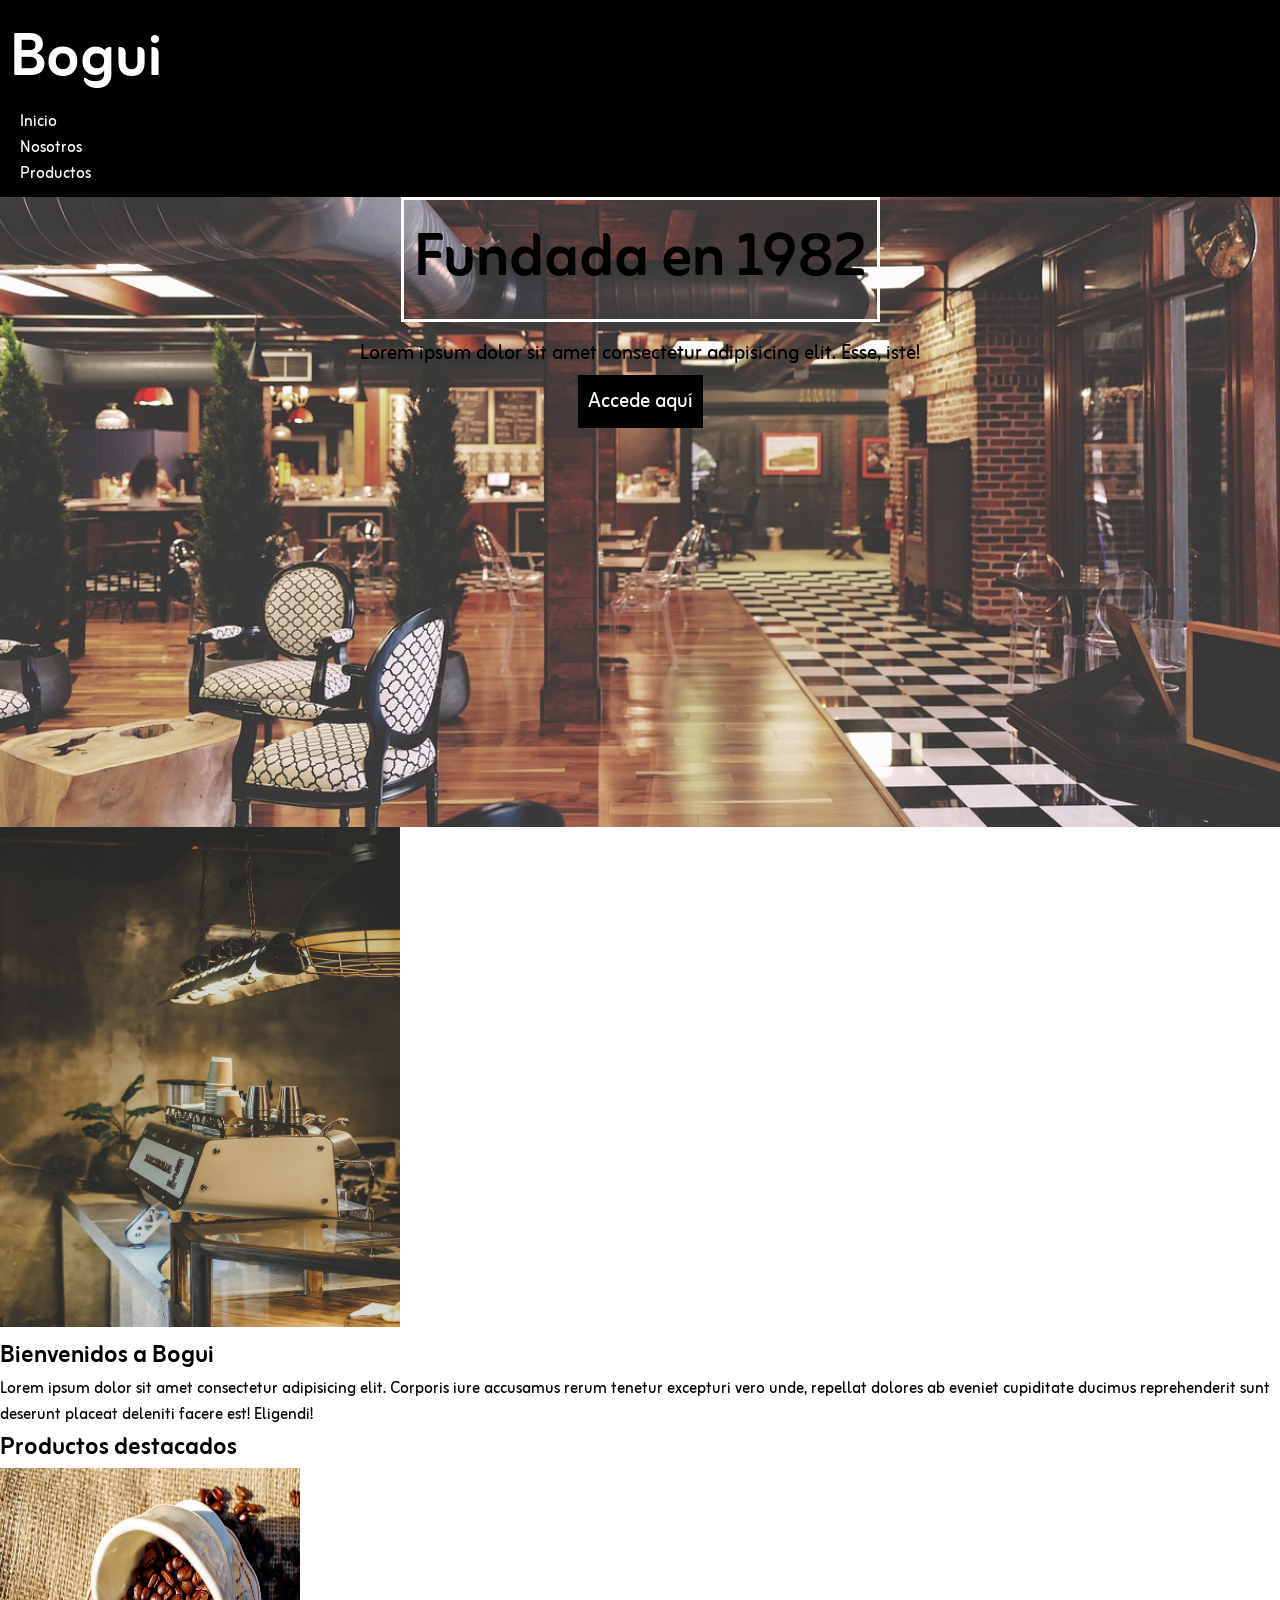
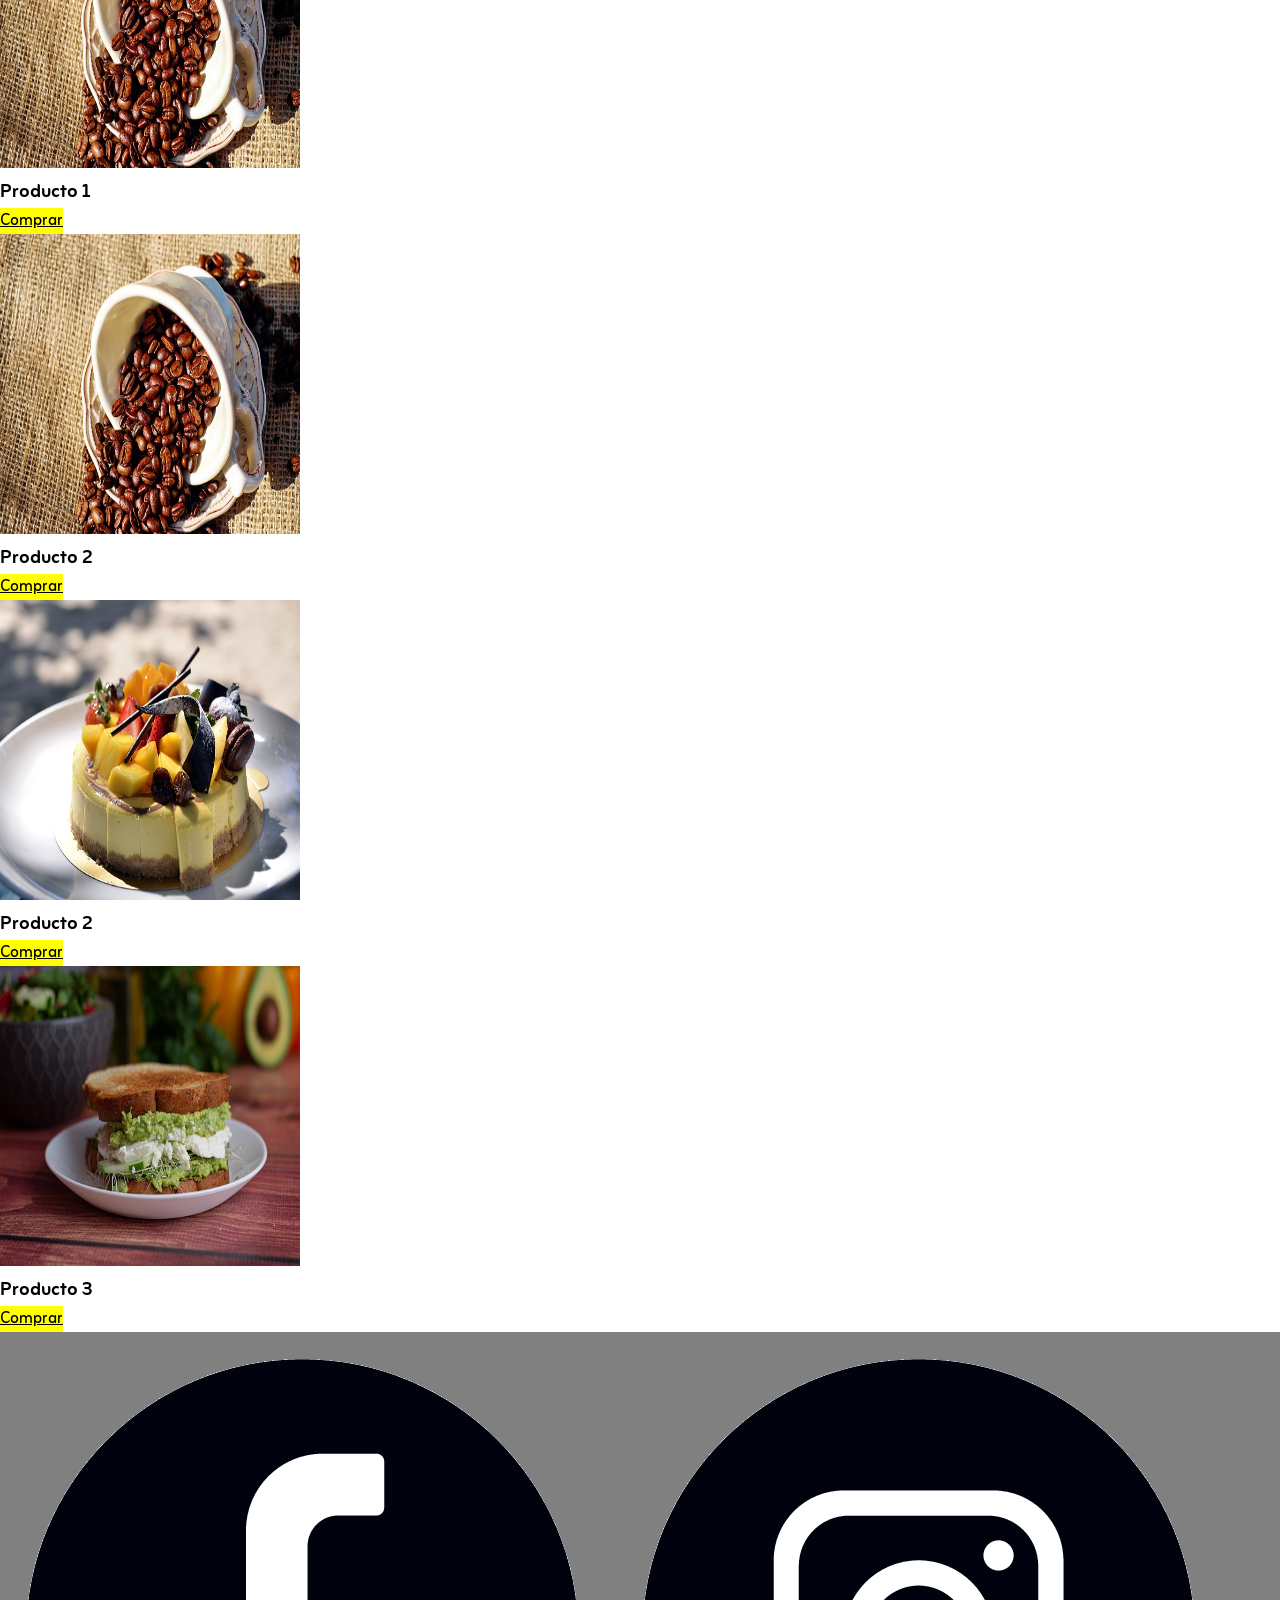
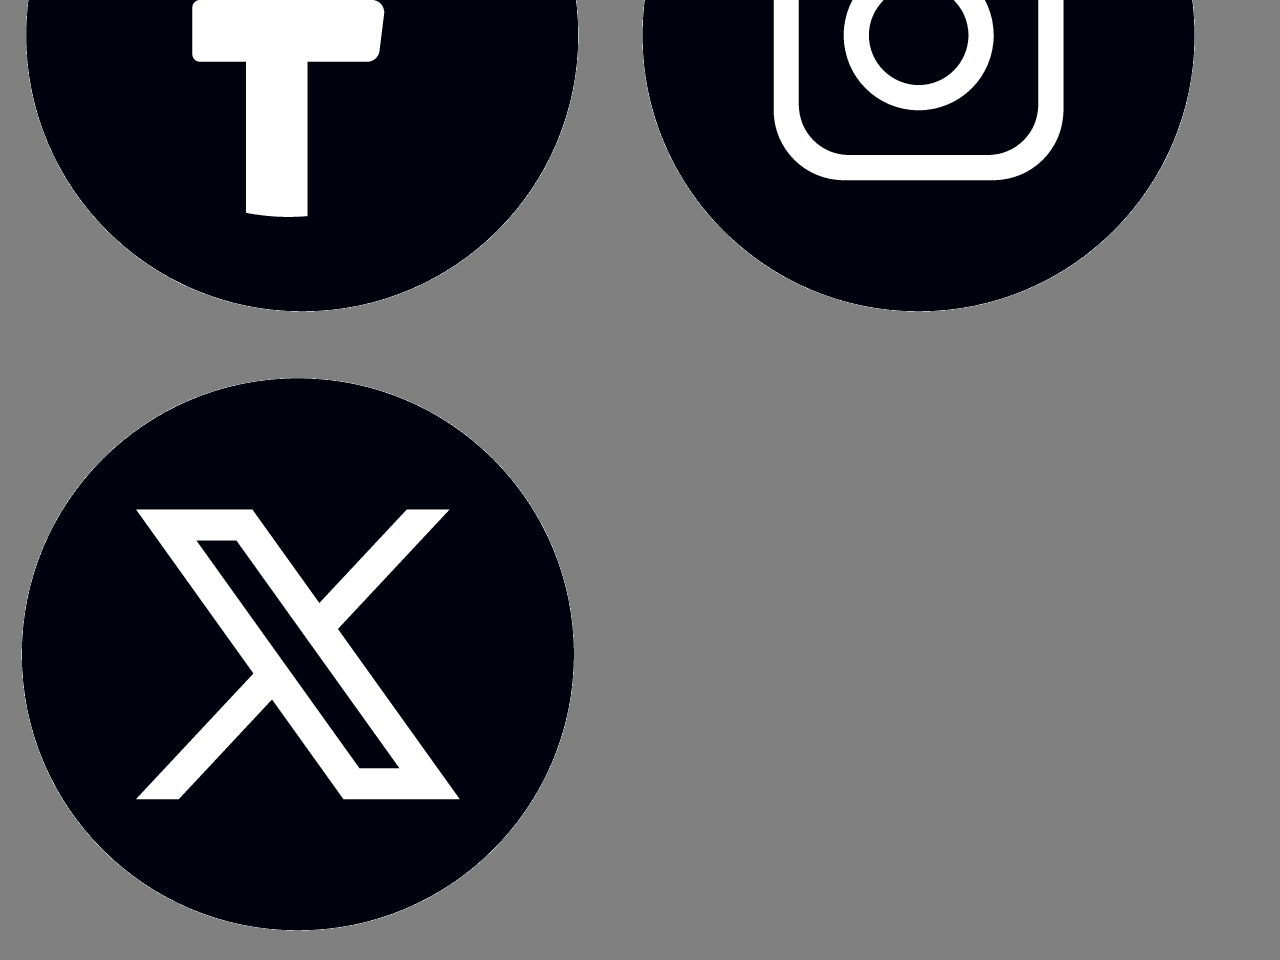
<file: index.html>
<!DOCTYPE html>
<html lang="es">
<head>
    <meta charset="UTF-8">
    <meta name="viewport" content="width=, initial-scale=1.0">
    <title>Bogui</title>
    <link rel="stylesheet" href="./css/style.css">
</head>
<body>
    <header> <!--encabezado-->
        <h1>Bogui</h1>
        <nav> <!--barra de navegación-->
            <ul>
                <li><a href="./index.html">Inicio</a></a></li>
                <li><a href="./pages/nosotros.html">Nosotros</a></li>
                <li><a href="./pages/productos.html">Productos</a></a></li>
            </ul>
        </nav>
    </header>
    <main> <!--cuerpo-->
        <section class="hero"> <!--sección banner-->
            <h2>Fundada en 1982</h2>
            <p>Lorem ipsum dolor sit amet consectetur adipisicing elit. Esse, iste!
            </p>
            <a href="https://www.cadena3.com/" target="_blank">Accede aquí</a>
            </a>
        </section>
        <section class="bienvenidos">
            <img src="./img/cafeteria.jpg" alt="Cafetería">
            <h2>Bienvenidos a Bogui</h2>
            <p>Lorem ipsum dolor sit amet consectetur adipisicing elit. Corporis iure accusamus rerum tenetur excepturi vero unde, repellat dolores ab eveniet cupiditate ducimus reprehenderit sunt deserunt placeat deleniti facere est! Eligendi!</p>
        </section>       
        <section class="productos">
            <h2>Productos destacados</h2> <!--sección tarjetas-->
            <div>
                <img src="./img/cafe.jpg" alt="Café">
                <h3>Producto 1</h3>
                <a href="" class="botones">Comprar</a>
            </div>
            <div>
                <img src="./img/cafe.jpg" alt="Café con leche">
                <h3>Producto 2</h3>
                <a href="" class="botones">Comprar</a>
            </div>
            <div>
                <img src="./img/torta.jpg" alt="Repostería">
                <h3>Producto 2</h3>
                <a href="" class="botones">Comprar</a>
            </div>
            <div>
                <img src="./img/sandwich.jpg" alt="Desayunos">
                <h3>Producto 3</h3>
                <a href="" class="botones">Comprar</a>
            </div>
        </section>
    </main>
    <footer>
        <a href="https://www.facebook.com/?locale=es_LA" target="_blank"><img src="./img/Facebook.png" alt="Facebook"></a>
        <a href="https://www.instagram.com/" target="_blank"><img src="./img/instagram.png" alt="Instagram"></a>
        <a href="https://www.facebook.com/?locale=es_LA" target="_blank"><img src="./img/tuiter.png" alt="Tuiter"></a>
    </footer>
</body>
</html>
</file>
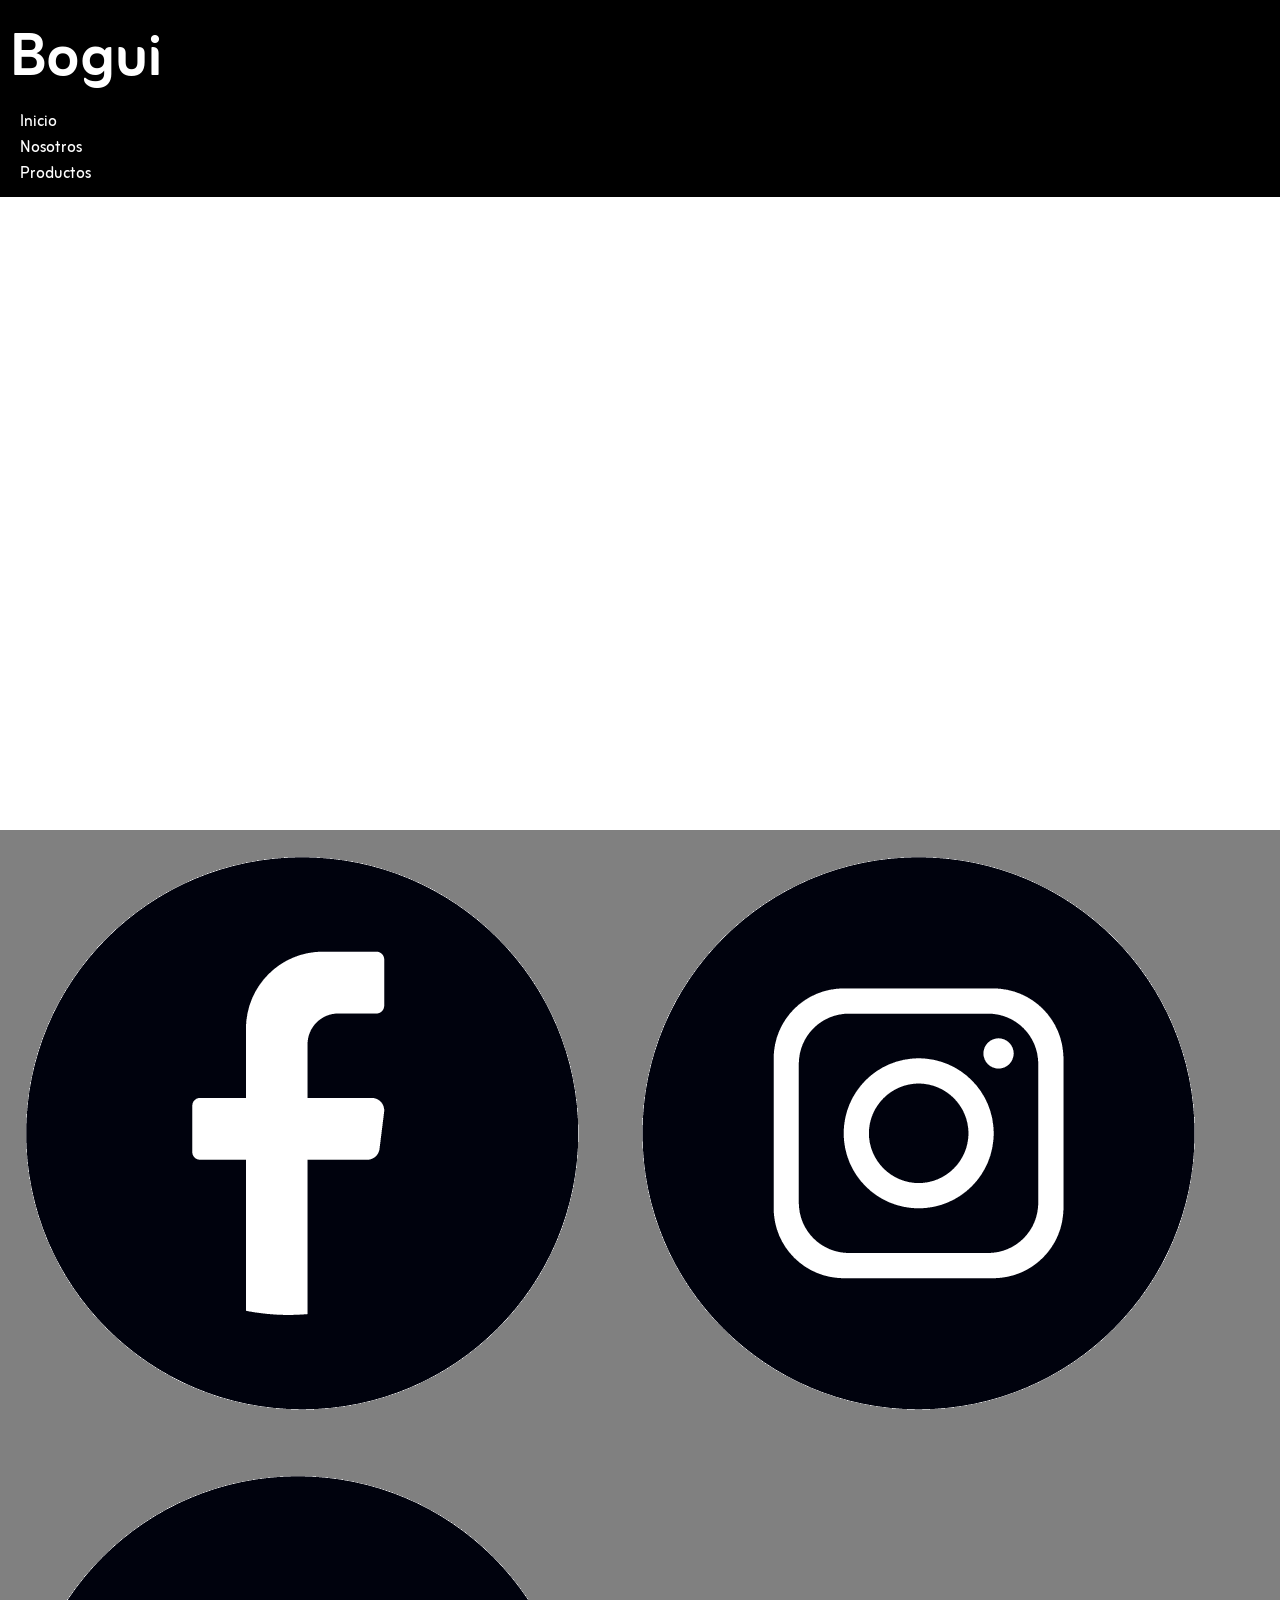
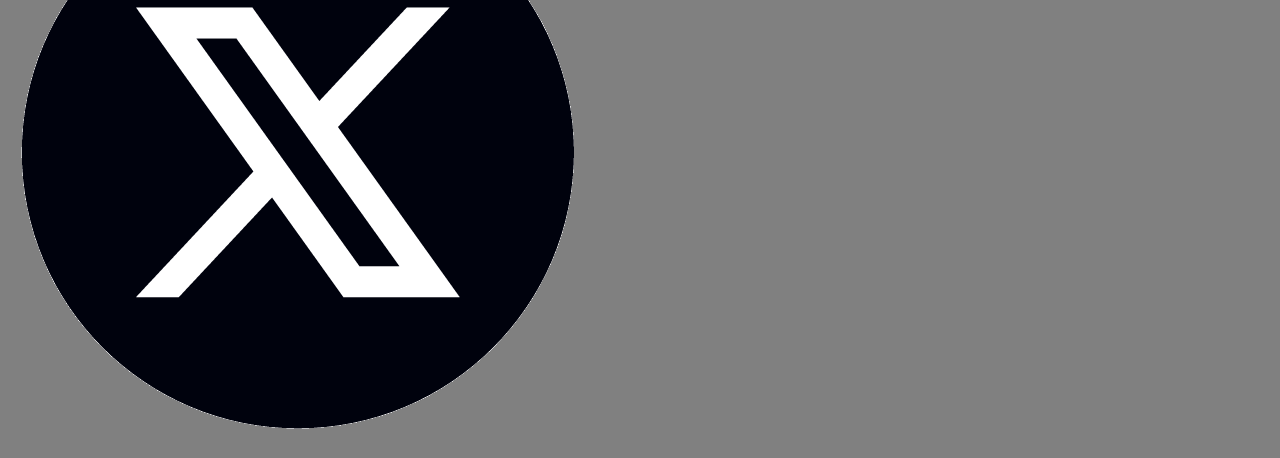
<file: pages/nosotros.html>
<!DOCTYPE html>
<html lang="en">
<head>
    <meta charset="UTF-8">
    <meta name="viewport" content="width=device-width, initial-scale=1.0">
    <title>Document</title>
    <link rel="stylesheet" href="../css/style.css">
</head>
<body>
    <header> <!--encabezado-->
        <h1>Bogui</h1>
        <nav> <!--barra de navegación-->
            <ul>
                <li><a href="../index.html">Inicio</a></a></li>
                <li><a href="./nosotros.html">Nosotros</a></li>
                <li><a href="./productos.html">Productos</a></a></li>
            </ul>
        </nav>
    </header>
    <section>
        <iframe src="https://www.google.com/maps/embed?pb=!1m18!1m12!1m3!1d27258.85137253176!2d-64.23511041384158!3d-31.349142309412223!2m3!1f0!2f0!3f0!3m2!1i1024!2i768!4f13.1!3m3!1m2!1s0x9432993bd5f6ceb1%3A0xa2b1f10ad40f8138!2sPanificadora%20Il%20Panettone!5e0!3m2!1ses!2sar!4v1746633345100!5m2!1ses!2sar" width="400" height="300" style="border:0;" allowfullscreen="" loading="lazy" referrerpolicy="no-referrer-when-downgrade"></iframe>
    </section>
    <section>
        <iframe width="560" height="315" src="https://www.youtube.com/embed/5USCupWFHq8?si=tL5JeUDMjfm2QVH4" title="YouTube video player" frameborder="0" allow="accelerometer; autoplay; clipboard-write; encrypted-media; gyroscope; picture-in-picture; web-share" referrerpolicy="strict-origin-when-cross-origin" allowfullscreen></iframe>
    </section>
    <footer>
        <a href="https://www.facebook.com/?locale=es_LA" target="_blank"><img src="../img/Facebook.png" alt="Facebook"></a>
        <a href="https://www.instagram.com/" target="_blank"><img src="../img/instagram.png" alt="Instagram"></a>
        <a href="https://www.facebook.com/?locale=es_LA" target="_blank"><img src="../img/tuiter.png" alt="Tuiter"></a>
    </footer>
</body>
</html>
</file>
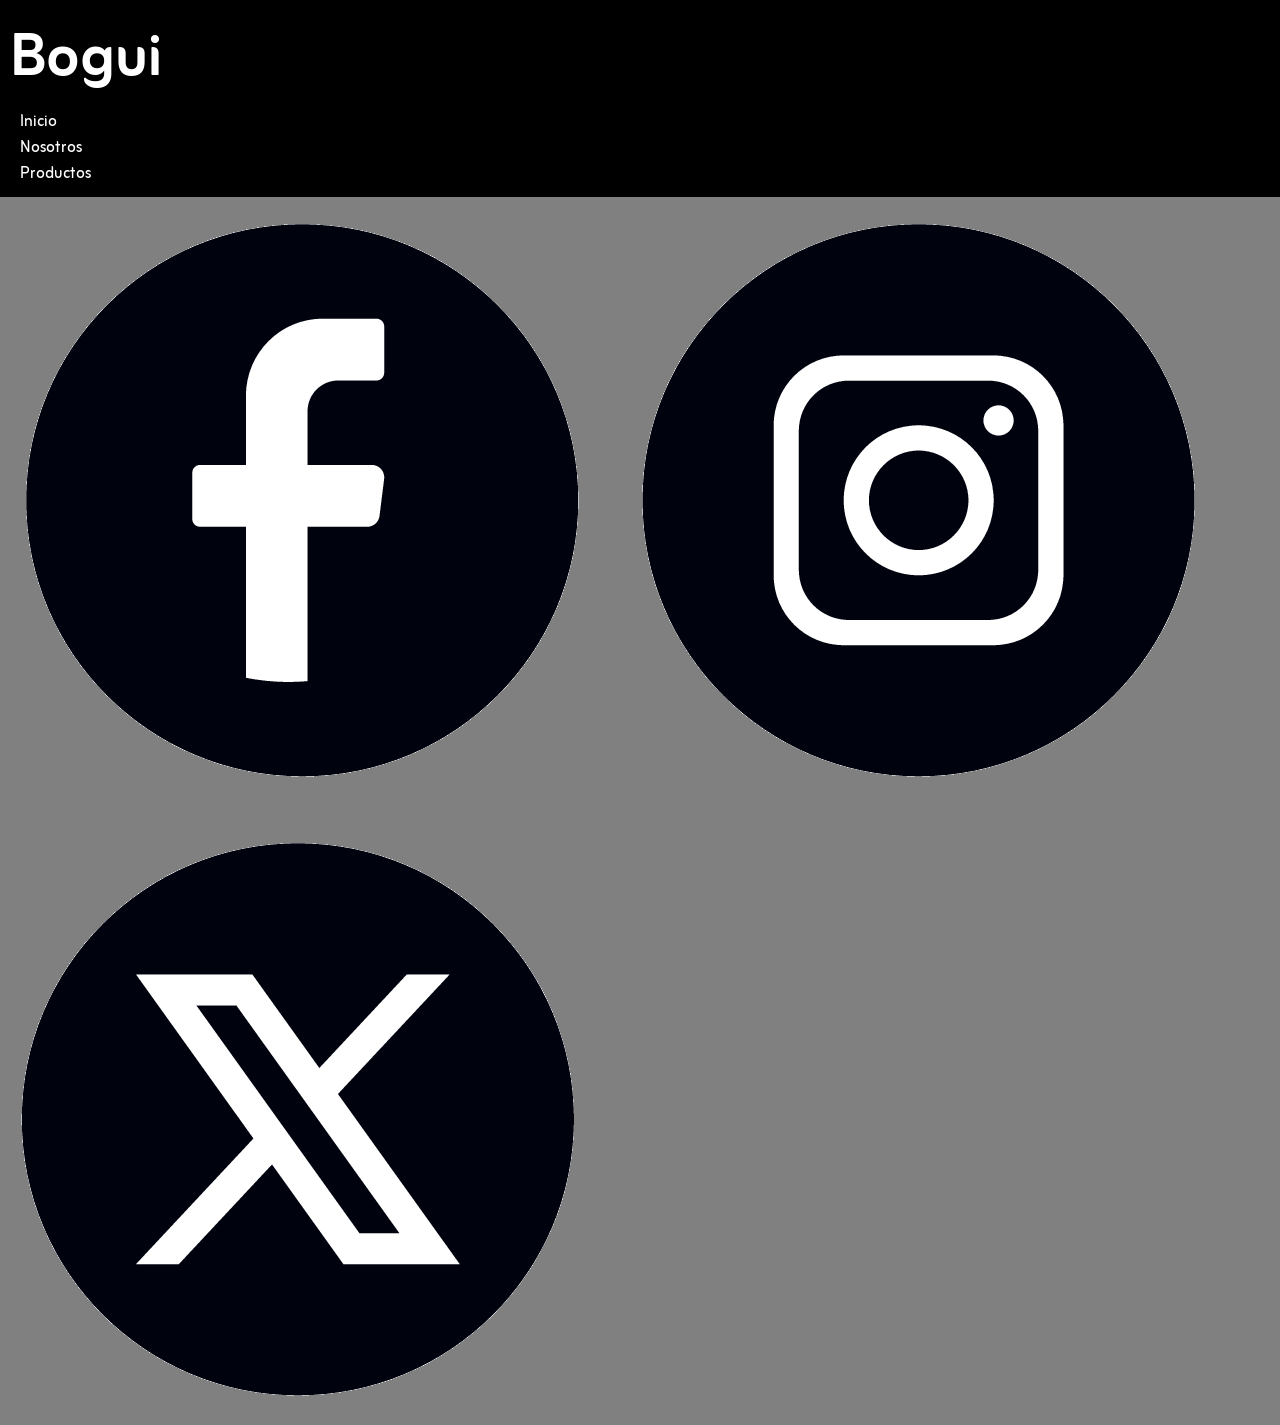
<file: pages/productos.html>
<!DOCTYPE html>
<html lang="en">
<head>
    <meta charset="UTF-8">
    <meta name="viewport" content="width=device-width, initial-scale=1.0">
    <title>Document</title>
    <link rel="stylesheet" href="../css/style.css">
</head>
<body>
    <header> <!--encabezado-->
        <h1>Bogui</h1>
        <nav> <!--barra de navegación-->
            <ul>
                <li><a href="../index.html">Inicio</a></a></li>
                <li><a href="./nosotros.html">Nosotros</a></li>
                <li><a href="./productos.html">Productos</a></a></li>
            </ul>
        </nav>
    </header>
    <footer>
        <a href="https://www.facebook.com/?locale=es_LA" target="_blank"><img src="../img/Facebook.png" alt="Facebook"></a>
        <a href="https://www.instagram.com/" target="_blank"><img src="../img/instagram.png" alt="Instagram"></a>
        <a href="https://www.facebook.com/?locale=es_LA" target="_blank"><img src="../img/tuiter.png" alt="Tuiter"></a>
    </footer>
</body>
</html>
</file>
<file: css/style.css>
@import url('https://fonts.googleapis.com/css2?family=Poppins:ital,wght@0,100;0,200;0,300;0,400;0,500;0,600;0,700;0,800;0,900;1,100;1,200;1,300;1,400;1,500;1,600;1,700;1,800;1,900&family=Zain:ital,wght@0,200;0,300;0,400;0,700;0,800;0,900;1,300;1,400&display=swap');

*{                 /*---- saca el estilo del navegador----*/
    margin: 0;
    padding: 0;
}

body{
    font-family: "Zain", sans-serif;
}

/*!----------------------------header-----------------------------------------------------------------*/

header{
    background-color: black;
    padding: 10px; /*separa los elementos del bode*/
}

h1{ /*da formato a los h1*/
    color: white;
    font-size: 60px; 
    font-style: normal;
}

header nav ul{ /*saca las viñetas de la ul*/
    list-style: none;
}

header nav ul li a{ /*saca el decorado al a */
    text-decoration: none;
    color: white;
    margin: 10px; /*separa los elementos de la barra de navegación*/
}


/*?-----------------------main------------------------------------------------------------------------*/
.hero{
    text-align: center;
    height: 70vh; /*le doy tamaño que se acomode al alto del navegador del dispositivo*/
    background-image: url(../img/banner.jpg); /*coloco la imagen de fondo del contenedor*/
    background-size: cover; /*hace que se acomode la imagen al tamaño del contenedor*/
    background-repeat: no-repeat;
    background-position: center;
    background-attachment: fixed; /*desplaza la imagen */
}

.hero h2{
        font-size: 60px;
        border: 3px solid white; /*realiza el bode del h2 del banner*/
        display: inline-block;
        padding: 10px;
}

.hero p{
    font-size: 20px;
    margin: 15px 15px; /*separa el p del botón por encima y por debajo 15px*/
}

.hero a{
    text-decoration: none; /*saca ek subrayado del enlace*/
    color:white;
    background-color: black;
    font-size: 20px;
    padding: 10px; /*airea el link de la caja en 10px*/
}

.botones {
    color: black;
    background-color: yellow;

}

.bienvenidos img{
    width: 400px;
    height: 500px;
}

.productos div img{
    width: 300px;
    height: 300px;
}

/**-----------------------footer----------------------------------------------------------------------*/

footer{
    background-color: grey;
}
</file>
